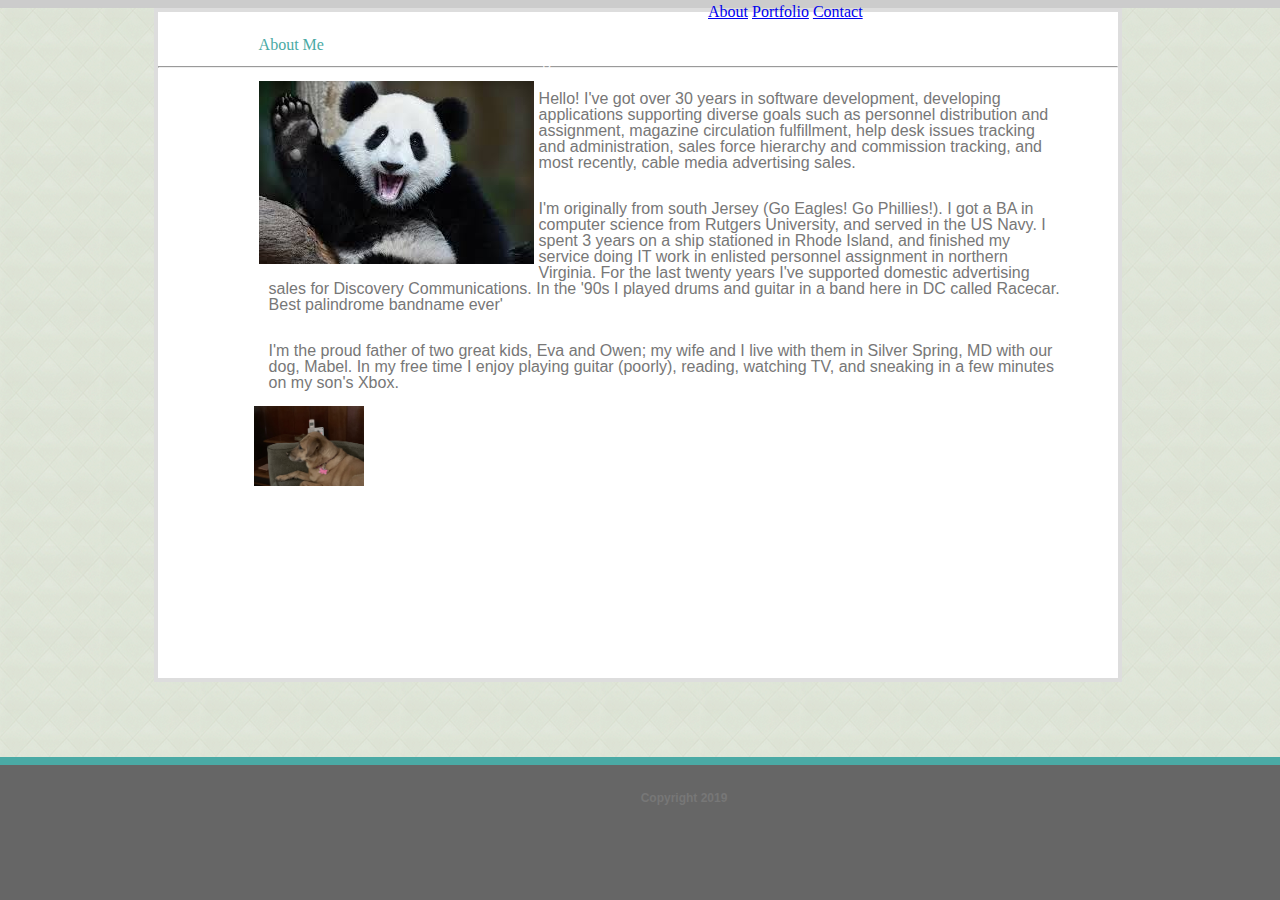
<file: index.html>
<!DOCTYPE html>
<html lang="en">
    <head>
        <meta charset="UTF-8">
        <title>About Brian</title>
        <link rel="stylesheet" type="text/css" href="assets/css/defaults.css">
        <link rel="stylesheet" type="text/css" href="assets/css/shared.css">
        <link rel="stylesheet" type="text/css" href="assets/css/about.css">
        <meta name="viewport" content="width=device-width, initial-scale=1">
    </head>

    <body>

        <div class="everything">

            <div class="topBar">
                <header>
                    <br><br><br>    
                    Brian McLaughlin
                </header>

                <nav class="menus">
                    <a class="navLink" href="index.html">About</a>
                    <a class="navLink" href="portfolio.html">Portfolio</a>
                    <a class="navLink" href="contact.html">Contact</a>
                </nav>
            </div> <!--topBar-->

            <section class="workArea">

                <h1 class="aboutHdr">
                    About Me
                </h1>

                <hr>

                <div class="p_elements">
                    <img class="myPic" src="assets/images/panda.jpg" alt="Me, if I was a panda">

                    <p>
                        Hello! I've got over 30 years in software development, developing applications supporting diverse goals such 
                        as personnel distribution and assignment, magazine circulation fulfillment, help desk issues tracking and administration, 
                        sales force hierarchy and commission tracking, and most recently, cable media advertising sales. 
                    </p>
                
                    <p>
                        I'm originally from south Jersey (Go Eagles! Go Phillies!). I got a BA in computer science from Rutgers University, and 
                        served in the US Navy. I spent 3 years on a ship stationed in Rhode Island, and finished my service doing IT work in 
                        enlisted personnel assignment in northern Virginia. For the last twenty years I've supported domestic advertising 
                        sales for Discovery Communications. In the '90s I played drums and guitar in a band here in DC called Racecar. Best 
                        palindrome bandname ever'
                    </p>
                        
                    <p>
                        I'm the proud father of two great kids, Eva and Owen; my wife and I live with them in Silver Spring, MD with our dog, 
                        Mabel. In my free time I enjoy playing guitar (poorly), reading, watching TV, and sneaking in a few minutes on my 
                        son's Xbox.
                    </p>

                    <img src="assets/images/Mabel1.jpg" class="mabelPic" height="80" width="110" alt="Cutest pup ever">
                </div>
    
            </section> <!--workArea-->

        </div> <!--everything-->

        <footer>
            <br>
            <p>Copyright 2019</p>
        </footer>
        
    </body>

</html>
</file>
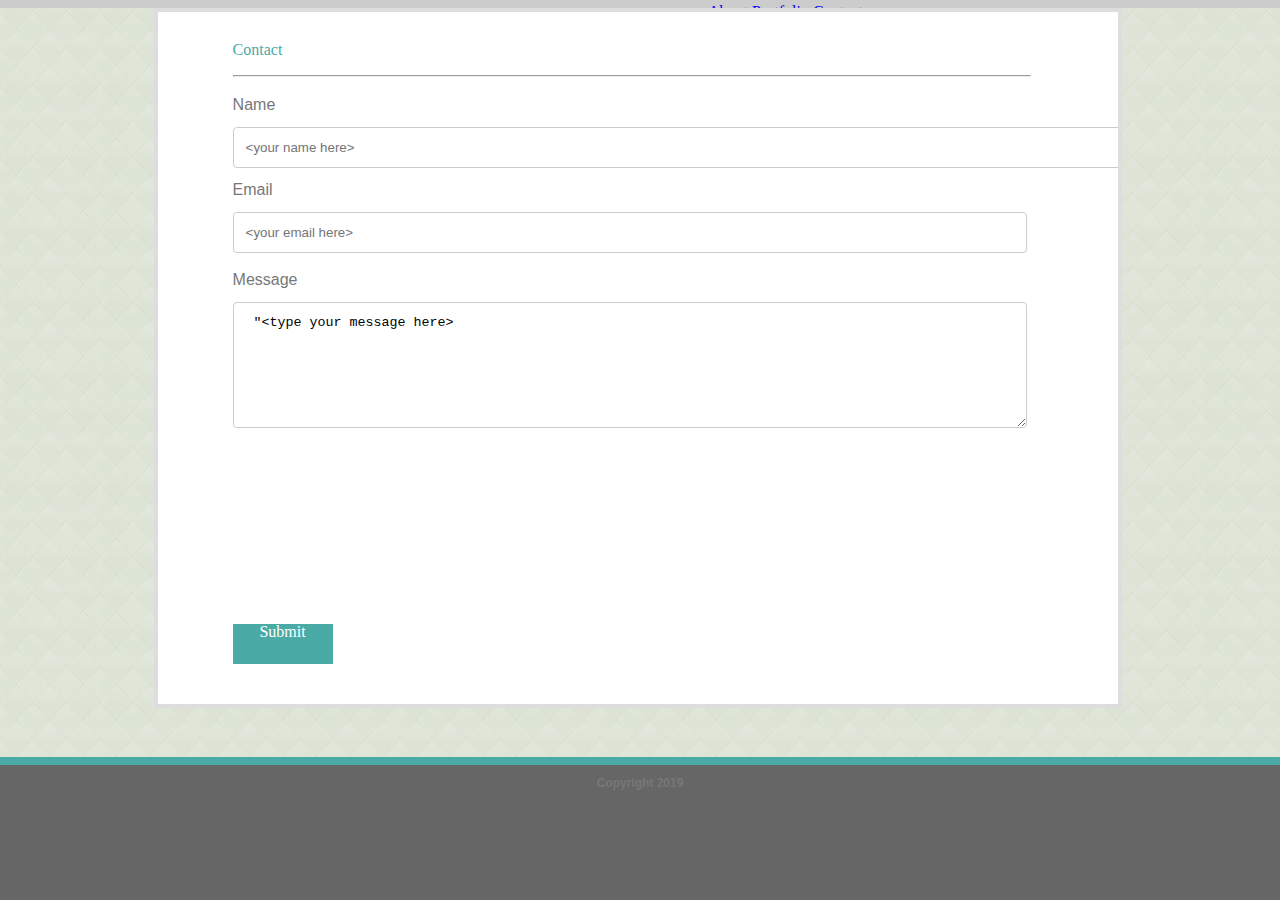
<file: contact.html>
<!DOCTYPE html>
<html lang="en">
    <head>
        <meta charset="UTF-8">
        <title>Contact Brian</title>
        <link rel="stylesheet" type="text/css" href="assets/css/defaults.css">
        <link rel="stylesheet" type="text/css" href="assets/css/shared.css">
        <link rel="stylesheet" type="text/css" href="assets/css/contact.css">
        <meta name="viewport" content="width=device-width, initial-scale=1">

    </head>

    <body>

        <div class="everything">

            <div class="topBar">
                <header>
                    <br><br><br>    
                    Brian McLaughlin
                </header>

                <nav class="menus">
                    <a class="navLink" href="index.html">About</a>
                    <a class="navLink" href="portfolio.html">Portfolio</a>
                    <a class="navLink" href="contact.html">Contact</a>
                </nav>
            </div> <!--topBar-->

            <section class="workArea">

                <div class="contactHdr">
                    Contact 
                </div>

                <hr>

                <div class="nameHdr">
                    Name
                </div>

                <div class="nameIP">
                    <form>
                        <input type="text" size="120" placeholder="&#60;your name here&gt;">
                    </form>
                </div>

                <div class="emailHdr">
                    Email
                </div>

                <div class="emailIP">
                    <form>
                        <input type="text" size="120" placeholder="&#60;your email here&gt;">
                    </form>
                </div>
    
                <div class="messageHdr">
                    Message
                </div>

                <div class="messageIP">
                    <textarea name="comment"> "&#60;type your message here&gt;</textarea>
                </div>
    
                <div class="btnSubmit">
                    Submit
                </div>
                        
            </section> <!--workArea-->

        </div> <!--everything-->

        <footer>
            <br>
            <p>Copyright 2019</p>
        </footer>
        
    </body>
</html>
</file>
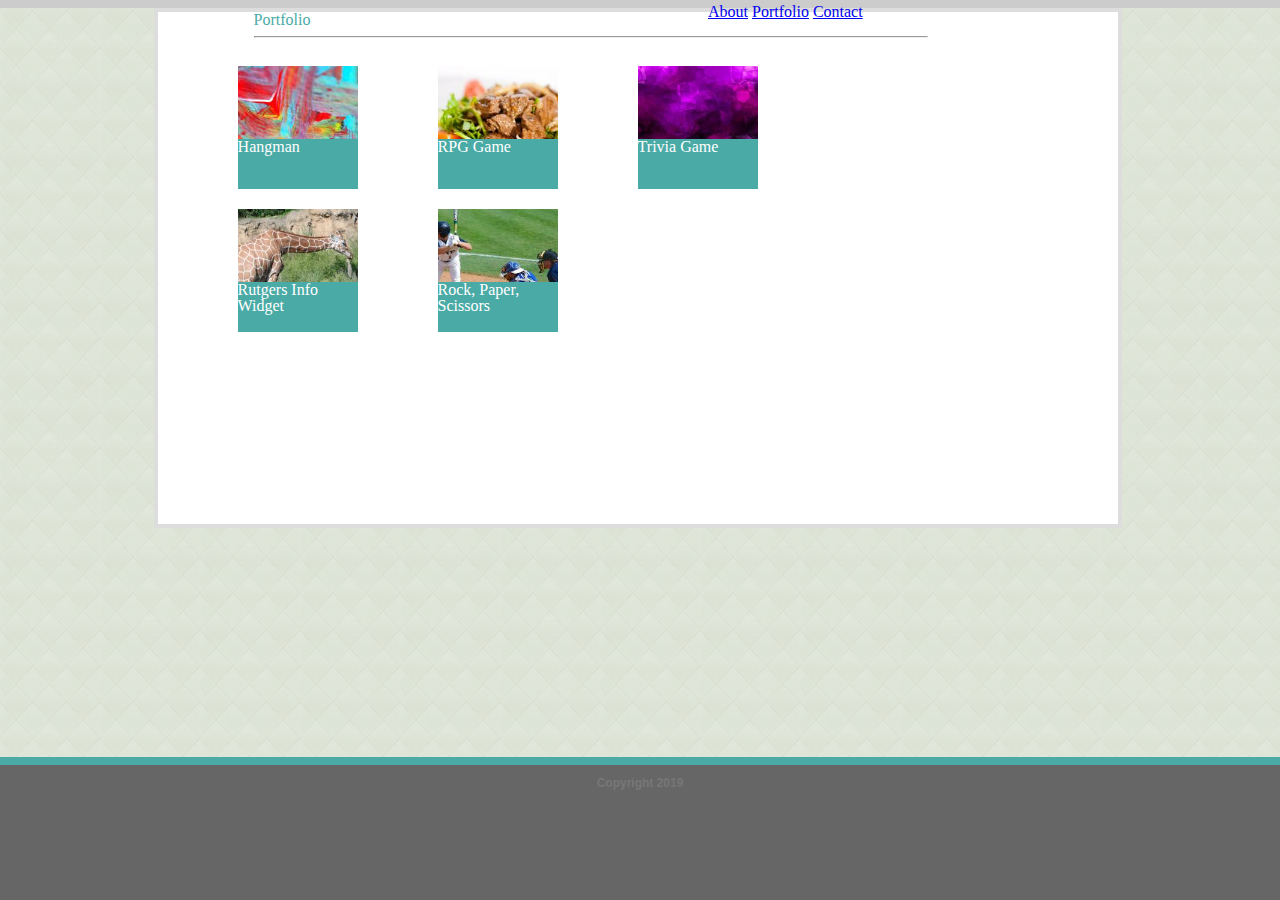
<file: portfolio.html>
<!DOCTYPE html>
<html lang="en">
    <head>
        <meta charset="UTF-8">
        <title>Brian's Portfolio</title>
        <link rel="stylesheet" type="text/css" href="assets/css/defaults.css">
        <link rel="stylesheet" type="text/css" href="assets/css/shared.css">
        <link rel="stylesheet" type="text/css" href="assets/css/portfolio.css">
        <meta name="viewport" content="width=device-width, initial-scale=1">

    </head>

    <body>

        <div class="everything">

            <div class="topBar">
                <header>
                    <br><br><br>    
                    Brian McLaughlin
                </header>

                <nav class="menus">
                    <a class="navLink" href="index.html">About</a>
                    <a class="navLink" href="portfolio.html">Portfolio</a>
                    <a class="navLink" href="contact.html">Contact</a>
                </nav>
            </div> <!--topBar-->

            <section class="workArea">

                <div class="portfolioHdr">
                    Portfolio 
                </div>
    
                <hr>

                <section class="picBlock pb1">
                    <img class="pic p1" src="assets/images/portfolio1.jpg" alt="pic">
                    <div class="picOverlay po1">
                        Hangman
                    </div>
                </section>
    
                <section class="picBlock pb2">
                    <img class="pic p2" src="assets/images/portfolio2.jpg" alt="pic2">
                    <div class="picOverlay po2">
                        RPG Game
                    </div>
                </section>
        
                <section class="picBlock pb3">
                    <img class="pic p3" src="assets/images/portfolio3.jpg" alt="pic3">
                    <div class="picOverlay po3">
                        Trivia Game
                    </div>
                </section>
           
                <div class="clearBoth">

                </div>
                
                <section class="picBlock pb4">
                    <img class="pic p4" src="assets/images/portfolio4.jpg" alt="pic4">
                    <div class="picOverlay po4">
                        Rutgers Info Widget
                    </div>
                </section>
                    
                <section class="picBlock pb5">
                    <img class="pic p5" src="assets/images/portfolio5.jpg" alt="pic5">
                    <div class="picOverlay po5">
                        Rock, Paper, Scissors
                    </div>
                </section>

            </section> <!--workArea-->

        </div> <!--everything-->

        <footer>
            <br>
            <p>Copyright 2019</p>
        </footer>

    </body>
</html>
</file>
<file: assets/css/shared.css>
html, body{
    height:100%;
}
.everything{
    padding:0px;
    margin:0px;
    min-height:100%;
}

.topBar{
    background-color:#ffffff;
    height:15%;
    width:100%;
    position:relative;
    border-style:solid;
    border-color:#cccccc;
    border-width:4px;

}

header {
    font-family: 'Georgia', Times, Times New Roman, serif;
    background-color: #4aaaa5;
    color:white;
    height:70%;
    width: 20%;
    text-align: center;
    float: left;
    position:absolute;
    bottom:2;   
    margin-left: 30%;
}
nav {
    float:left;
    height:15%;
    position:absolute;
    bottom:6;
    margin-left: 55%;
}
body{
    background-image: url('../images/beige-tiles.png');
}

h1, h2, h3, h4, h5, h6{
    background-color: #4aaaa5;
    font-family: 'Georgia', Times, Times New Roman, serif;
}

p, footer {
    font-family:'Arial', 'Helvetica Neue', Helvetica, sans-serif;
    color:#777777;
}

.workArea{
    height:100%;
    width:75%;
    background-color:white;
    margin:0;
    margin-left:12%;
    border-style:solid;
    border-color:#dddddd;
    border-width:4px;
    padding-bottom:15%;
    overflow:auto;
}
footer{
    position:fixed;
    bottom:0px;
    height:15%;
    width:100%;
    background-color: #666666;
    color: white;
    font-weight: bold;
    text-align: center;
    font-size: 12px;
    border-top: 8px solid #4aaaa5;
}

/***********************************************/

@media screen and (max-width:768px)
{
    .everything{
        margin-bottom:10%;
    }
    .topbar{
        width:60%;
        height:20%;
        margin:auto;
    }
    header{
        clear:both;
        /*background-color:pink;*/
        position:static;
        margin: 0 auto;
        margin-left:15%;  
        width: 100%;
        height:65%; 
        margin-left:0px;
    }
    nav{
        clear:both;
        position:static;
        margin: 0 auto; 
        width: 100%;
        height:35%; 
    }
    .navLink{
        float: left; 
        margin: 10px 0; 
        padding: 0px; 
        width:33%;
        text-align:center; 
    }
    footer{
        height:10%;
    }
 }

@media screen and (max-width:480px)
{


}
</file>
<file: assets/css/about.css>
h1{
    width:90%;
    padding:5px;
    margin-left:10%;
    margin-top:20px;
    color:#4aaaa5;
    background-color: white;
    font-size:24;
}
.aboutHdr{
    width:80%;
}
hr{
    display: block;
    margin-before: 0.5em;
    margin-after: 0.5em;
    margin-start: auto;
    margin-end: auto;
    overflow: hidden;
    border-style: inset;
    border-width: 1px;
}
.p_elements{
    height:100%;
}
.myPic{
    float:left;
    padding:5px;
    margin-left:10%;
}
p{
    padding:15px;
    margin-left:10%;
    margin-right:40px;
}
.mabelPic{
    float:left;
    margin-left:10%;
}

@media screen and (max-width:768px)
{
    .aboutHdr{
        width:50%;
        margin-left: 15%;
    }
    .myPic{
        width:70%;
        margin-left:10%;
    }
    p{
        margin-left:10%;
        margin-right:10%;
    }
    .mabelPic{
        clear:both;
    }

}
</file>
<file: assets/css/contact.css>
.nameHdr, .emailHdr, .messageHdr {
    font-family:'Arial', 'Helvetica Neue', Helvetica, sans-serif;
    color:#777777;
}

.workArea{
    position:relative;
    clear:left;
    background-color:white;
    height:500px;
}

.contactHdr{
    margin-left:75px;
    position:absolute;
    top:30px;
    color:#4aaaa5;
    font-size:24;
}

hr{
    display: block;
    margin-before: 0.5em;
    margin-after: 0.5em;
    margin-start: auto;
    margin-end: auto;
    overflow: hidden;
    border-style: inset;
    border-width: 1px;
    position:absolute;
    top:55px;
    width:83%;
    margin-left:75px;
}
.nameHdr{
    width:80%; 
    margin-left:75px;
    position:absolute;  
    top:85px;    
}
.nameIP{
    margin-left:75px;
    position:absolute;  
    top:115px;    
}
.emailHdr{
    width:80%; 
    margin-left:75px;
    position:absolute;  
    top:170px;
    
}
.emailIP{
    width:80%; 
    margin-left:75px;
    position:absolute;  
    top:200px;    
}
.messageHdr{
    width:80%; 
    margin-left:75px;
    position:absolute;  
    top: 260px;
    
}
.messageIP{
    width:80%; 
    margin-left:75px;
    position:absolute;  
    top:290px;   
}
textarea {
    width: 800px;
    height: 100px;
  }

input[type=text], textarea {
  width: 100%;
  padding: 12px;
  border: 1px solid #ccc;
  border-radius: 4px;
  resize: vertical;
}

.btnSubmit{
    margin-left:75px;
    position:absolute;  
    bottom:40px;   
    height:40px;
    width:100px; 
    background-color: #4aaaa5;
    color:white;    
    text-align:center;
}
</file>
<file: assets/css/portfolio.css>
.workArea{
    clear:left;
    height:60%;
}

.portfolioHdr{
    margin-left:10%;
    color:#4aaaa5;
    font-size:24;
}

hr{
    display: block;
    margin-before: 0.5em;
    margin-after: 0.5em;
    margin-start: auto;
    margin-end: auto;
    overflow: hidden;
    border-style: inset;
    border-width: 1px;
    width:70%;
    margin-left:10%;
}
.picBlock{
    position:relative;  
    height:40%;
}
.pic{
    height:65%;
    width:60%;
    margin-left:40%;
    margin-top:20px;
}
.picOverlay{
    height:35%;
    width:60%;
    background-color:#4aaaa5;
    color:white;
    position:absolute;
    bottom:0;
    margin-left:40%;
}
.pb1, .pb2, .pb3{
    float:left;
}
.clearBoth{
    clear:both;
}
.pb4, .pb5{
    float:left;
}

@media screen and (max-width:1020px)
{
    .workArea{
        height:100%;
    }

    .picBlock{
        margin-left:10%;
        clear:both;
        width:60%;
        height:18%;
    }
    .picOverlay, .pic{
        margin-left:15;
    }

}
</file>
<file: assets/css/defaults.css>
/* http://meyerweb.com/eric/tools/css/reset/ 
   v2.0 | 20110126
   License: none (public domain)
*/

html,
body,
div,
span,
applet,
object,
iframe,
h1,
h2,
h3,
h4,
h5,
h6,
p,
blockquote,
pre,
a,
abbr,
acronym,
address,
big,
cite,
code,
del,
dfn,
em,
img,
ins,
kbd,
q,
s,
samp,
small,
strike,
strong,
sub,
sup,
tt,
var,
b,
u,
i,
center,
dl,
dt,
dd,
ol,
ul,
li,
fieldset,
form,
label,
legend,
table,
caption,
tbody,
tfoot,
thead,
tr,
th,
td,
article,
aside,
canvas,
details,
embed,
figure,
figcaption,
footer,
header,
hgroup,
menu,
nav,
output,
ruby,
section,
summary,
time,
mark,
audio,
video {

  /* Box-model */
  padding: 0;

  /* Positioning */
  margin: 0;
  font: inherit;

  /* Typography */
  font-size: 100%;
  vertical-align: baseline;

  /* Visual */
  border: 0;
}

/* HTML5 display-role reset for older browsers */
article,
aside,
details,
figcaption,
figure,
footer,
header,
hgroup,
menu,
nav,
section {
  display: block;
}

body {
  line-height: 1;
}

ol,
ul {
  list-style: none;
}

blockquote,
q {
  quotes: none;
}

blockquote:before,
blockquote:after,
q:before,
q:after {

  /* Misc */
  content: "";
  content: none;
}

table {
  border-spacing: 0;

  /* Visual */
  border-collapse: collapse;
}
</file>
